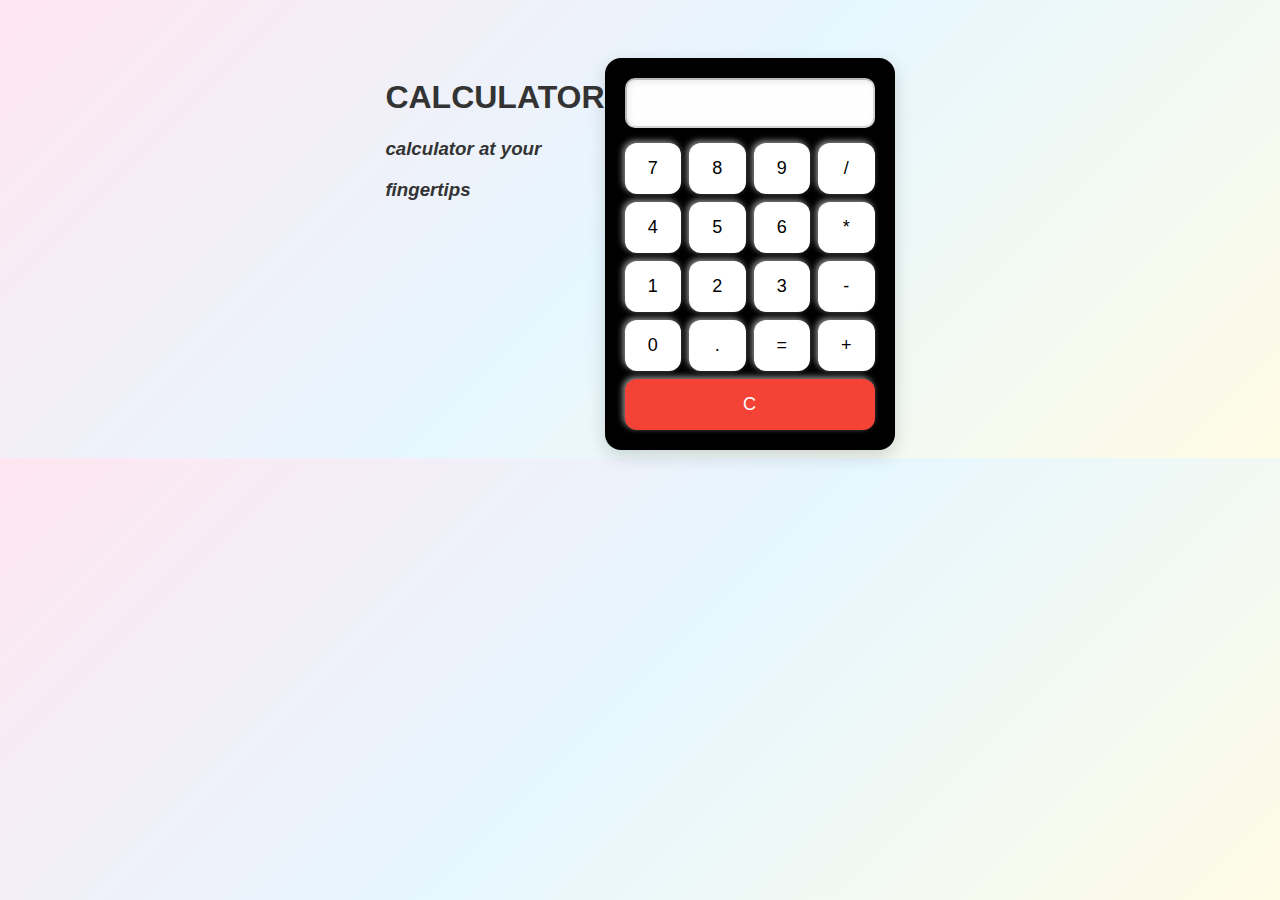
<file: index.html>
<!DOCTYPE html>
<html lang="en">
<head>
<meta charset="UTF-8">
<meta name="viewport" content="width=device-width, initial-scale=1.0">
<title>Simple Button Logger</title>
</head>
<body>
<link rel="stylesheet" href="calculator.css">
<header>
    <style>
        body {
  font-family: "Arial", sans-serif;
  display: flex;
  justify-content: center;
  padding-top: 50px;
  background: linear-gradient(135deg, #ffe6f0, #e6f7ff, #fffbe6);
  color: #333;
}

.calculator {
  padding: 20px;
  width: 250px;
  background:black;
  border-radius: 16px;
  box-shadow: 0px 6px 18px rgba(0, 0, 0, 0.15);
}

.display {
  width: 100%;
  height: 50px;
  font-size: 24px;
  text-align: right;
  padding: 10px;
  margin-bottom: 15px;
  border-radius: 10px;
  background: #fefefe;
  box-sizing: border-box;  /* ✅ Fix */
  box-shadow: inset 2px 2px 6px rgba(0, 0, 0, 0.08),
              inset -2px -2px 6px rgba(255, 255, 255, 0.6);
}


.buttons {
  display: grid;
  grid-template-columns: repeat(4, 1fr);
  gap: 8px;
}

button {
  font-size: 18px;
  padding: 15px;
  border: none;
  border-radius: 12px;
  background: white;
  background-color:white ;
  box-shadow: 2px 2px 6px rgba(0, 0, 0, 0.1),
              -2px -2px 6px rgba(255, 255, 255, 0.6);
  cursor: pointer;
  transition: all 0.2s ease-in-out;
}

button:hover {
  background: linear-gradient(145deg, #ffd6e0, #ffb3c6);
  transform: translateY(-2px);
}

button:active {
  transform: scale(0.95);
  background: #ffccd5;
}

    </style>
<h1 >CALCULATOR</h1>
<h3><i>calculator at your</i></h3>
<h3><i>fingertips</i></h3>
</header>
<div class="calculator">
    <input type="text" class="display" id="display" disabled>
    <div class="buttons">
        <button onclick="press('7')">7</button>
        <button onclick="press('8')">8</button>
        <button onclick="press('9')">9</button>
        <button onclick="press('/')">/</button>

        <button onclick="press('4')">4</button>
        <button onclick="press('5')">5</button>
        <button onclick="press('6')">6</button>
        <button onclick="press('*')">*</button>

        <button onclick="press('1')">1</button>
        <button onclick="press('2')">2</button>
        <button onclick="press('3')">3</button>
        <button onclick="press('-')">-</button>

        <button onclick="press('0')">0</button>
        <button onclick="press('.')">.</button>
        <button onclick="calculate()">=</button>
        <button onclick="press('+')">+</button>

        <button onclick="clearDisplay()" style="grid-column: span 4; background-color: #f44336; color: white;">C</button>
    </div>
</div>

<script>
    let pressedKeys = ""; 

    function press(value) {
        pressedKeys += value; 
        updateDisplay();
    }

    function clearDisplay() {
        pressedKeys = ""; 
        updateDisplay();
    }
    function calculate() {

            pressedKeys = eval(pressedKeys).toString();
            updateDisplay();
    
    }
    function updateDisplay() {
        document.getElementById('display').value = pressedKeys;
    }
</script>
</body>
</html>
</file>
<file: calculator.css>
body {
  font-family: "Arial", sans-serif;
  display: flex;
  justify-content: center;
  padding-top: 50px;
  background: linear-gradient(135deg, #ffe6f0, #e6f7ff, #fffbe6);
  color: #333;
}

.calculator {
  padding: 20px;
  width: 250px;
  background:black;
  border-radius: 16px;
  box-shadow: 0px 6px 18px rgba(0, 0, 0, 0.15);
}

.display {
  width: 100%;
  height: 50px;
  font-size: 24px;
  text-align: right;
  padding: 10px;
  margin-bottom: 15px;
  border-radius: 10px;
  background: #fefefe;
  box-sizing: border-box;  /* ✅ Fix */
  box-shadow: inset 2px 2px 6px rgba(0, 0, 0, 0.08),
              inset -2px -2px 6px rgba(255, 255, 255, 0.6);
}


.buttons {
  display: grid;
  grid-template-columns: repeat(4, 1fr);
  gap: 8px;
}

button {
  font-size: 18px;
  padding: 15px;
  border: none;
  border-radius: 12px;
  background: white;
  background-color:white ;
  box-shadow: 2px 2px 6px rgba(0, 0, 0, 0.1),
              -2px -2px 6px rgba(255, 255, 255, 0.6);
  cursor: pointer;
  transition: all 0.2s ease-in-out;
}

button:hover {
  background: linear-gradient(145deg, #ffd6e0, #ffb3c6);
  transform: translateY(-2px);
}

button:active {
  transform: scale(0.95);
  background: #ffccd5;
}
</file>
